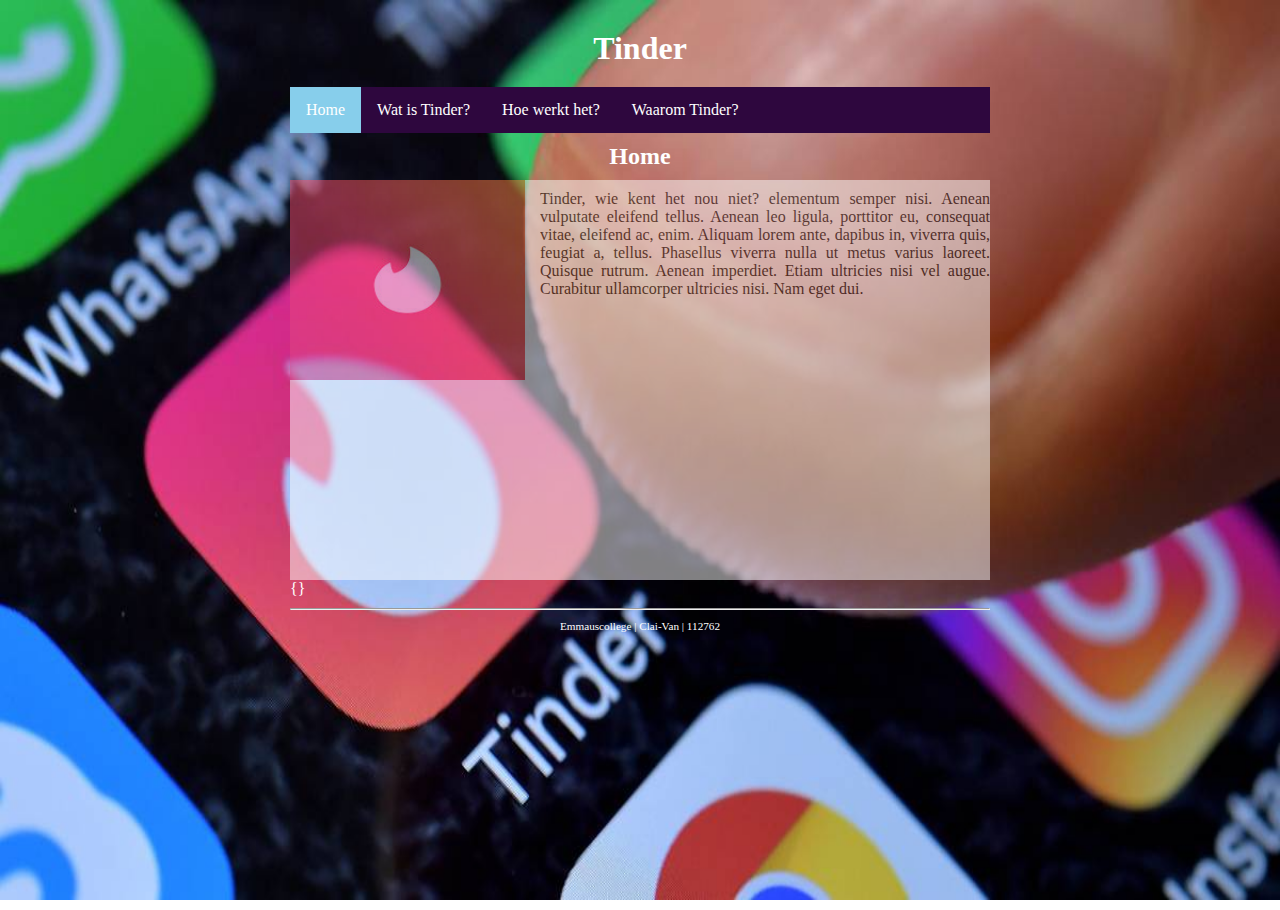
<file: index.html>
<!DOCTYPE html>

<html lang="nl">

<head>
  <link rel="stylesheet" href="style.css" />
  <title>Home</title>
  <meta charset="UTF-8" />
</head>

<body>
  <div class="page">

    <header>
      <h1 id="hoofdtitel" class="belangrijk">Tinder</h1>
    </header>

    <nav>
      <ul>
        <li><a class="active" href="index.html">Home</a></li>
        <li><a href="watistinder.html">Wat is Tinder?</a></li>
        <li><a href="hoewerkthet.html">Hoe werkt het?</a></li>
        <li><a href="waaromtinder.html">Waarom Tinder?</a></li>
      </ul>
    </nav>

    <main>
      <h2>Home</h2>

      <div class="doos1">
      <img class="kolomLinks" src="afbeeldingen/tinderlogo.jpeg" alt="lorem ipsum">
      <p class="kolomRechts">
      Tinder, wie kent het nou niet?
   elementum semper nisi. Aenean
        vulputate eleifend tellus. Aenean leo ligula, porttitor eu, consequat vitae, eleifend ac, enim. Aliquam lorem
        ante, dapibus in, viverra quis, feugiat a, tellus. Phasellus viverra nulla ut metus varius laoreet. Quisque
        rutrum. Aenean imperdiet. Etiam ultricies nisi vel augue. Curabitur ullamcorper ultricies nisi. Nam eget dui.
      </p>
      <div class="kolomStop"></div>

    
      <div class="kolomMidden"></div> 
      
        Etiam rhoncus. Maecenas tempus, tellus eget
        condimentum rhoncus, sem quam semper libero, sit amet adipiscing sem neque sed ipsum. Nam quam nunc, blandit
        vel, luctus pulvinar, hendrerit id, lorem. Maecenas nec odio et ante tincidunt tempus. Donec vitae sapien ut
        libero venenatis faucibus. Nullam quis ante. Etiam sit amet orci eget eros faucibus tincidunt. Duis leo. Sed
        fringilla mauris sit amet nibh. Donec sodales sagittis magna. Sed consequat, leo eget bibendum sodales, augue
        velit cursus nunc, quis gravida magna mi a libero. Fusce vulputate eleifend sapien. Vestibulum purus quam,
        scelerisque ut, mollis sed, nonummy id, metus. Nullam accumsan lorem in dui. Cras ultricies mi eu turpis
        hendrerit fringilla. Vestibulum ante ipsum primis in faucibus orci luctus et ultrices posuere cubilia Curae; In
        ac dui quis mi consectetuer lacinia.
      </p>
      </div>
      <div class="kolomStop"></div>

   {}

    </main>

    <footer>
      <hr />
      <p class="smalltext">Emmauscollege | Clai-Van | 112762</p>
    </footer>

  </div>
</body>

</html>
</file>
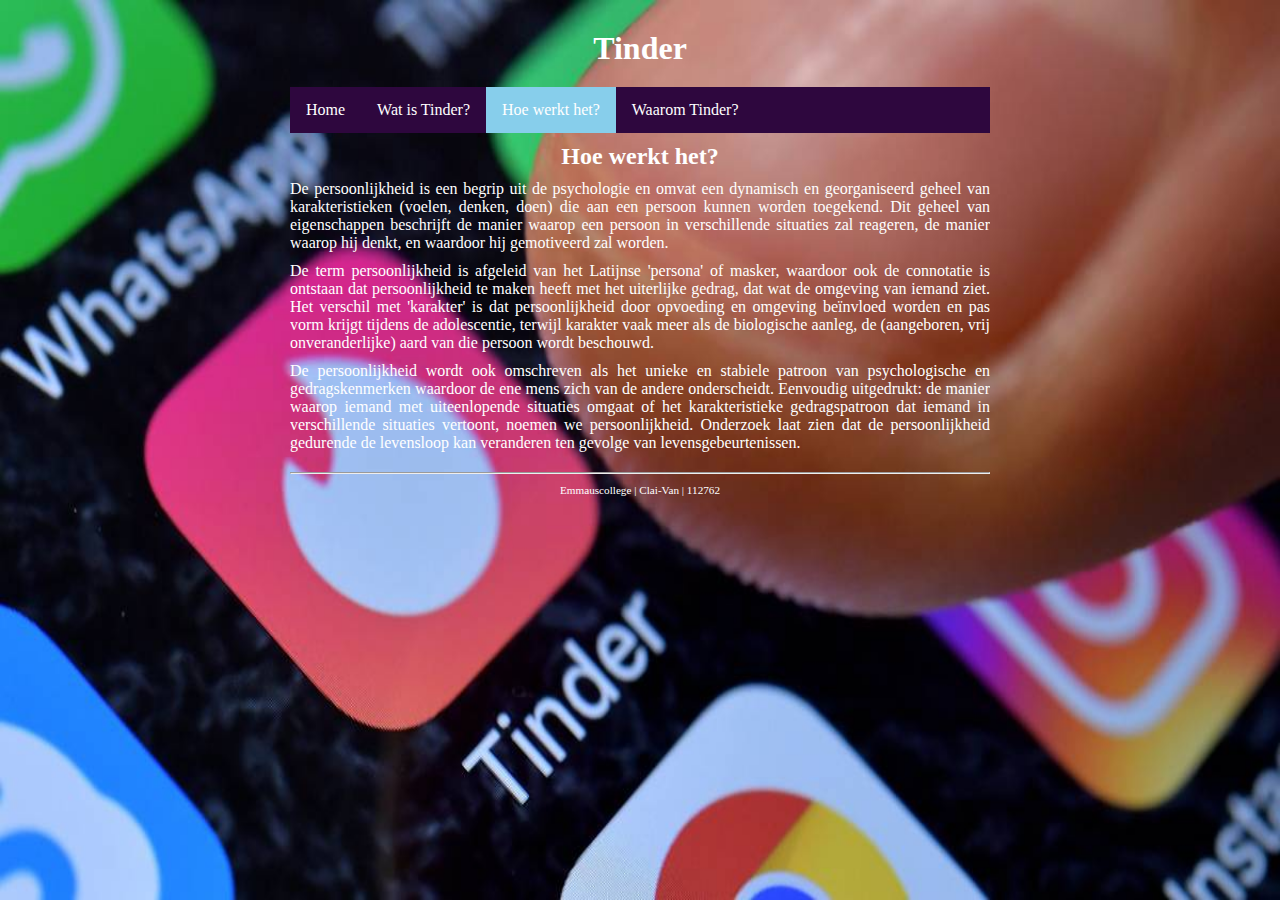
<file: hoewerkthet.html>
<!DOCTYPE html>

<html lang="nl">

<head>
  <link rel="stylesheet" href="style.css" />
  <title>Hoe werkt het</title>
  <meta charset="UTF-8" />
</head>

<body>
  <div class="page">

    <header>
      <h1>Tinder</h1>
    </header>

    <nav>
      <ul>
        <li><a href="index.html">Home</a></li>
        <li><a href="watistinder.html">Wat is Tinder?</a></li>
        <li><a class="active" href="hoewerkthet.html">Hoe werkt het?</a></li>
        <li><a href="waaromtinder.html">Waarom Tinder?</a></li>
       </ul>
    </nav>

    <main>
     <h2>Hoe werkt het?</h2>
      
      <p>De persoonlijkheid is een begrip uit de psychologie en omvat een dynamisch en georganiseerd geheel van
        karakteristieken (voelen, denken, doen) die aan een persoon kunnen worden toegekend. Dit geheel van
        eigenschappen beschrijft de manier waarop een persoon in verschillende situaties zal reageren, de manier waarop
        hij denkt, en waardoor hij gemotiveerd zal worden.</p>
      <p>De term persoonlijkheid is afgeleid van het Latijnse 'persona' of masker, waardoor ook de connotatie is
        ontstaan dat persoonlijkheid te maken heeft met het uiterlijke gedrag, dat wat de omgeving van iemand ziet. Het
        verschil met 'karakter' is dat persoonlijkheid door opvoeding en omgeving beïnvloed worden en pas vorm krijgt
        tijdens de adolescentie, terwijl karakter vaak meer als de biologische aanleg, de (aangeboren, vrij
        onveranderlijke) aard van die persoon wordt beschouwd.</p>
      <p>De persoonlijkheid wordt ook omschreven als het unieke en stabiele patroon van psychologische en
        gedragskenmerken waardoor de ene mens zich van de andere onderscheidt. Eenvoudig uitgedrukt: de manier waarop
        iemand met uiteenlopende situaties omgaat of het karakteristieke gedragspatroon dat iemand in verschillende
        situaties vertoont, noemen we persoonlijkheid. Onderzoek laat zien dat de persoonlijkheid gedurende de
        levensloop kan veranderen ten gevolge van levensgebeurtenissen.</p>
    </main>

    <footer>
      <hr />
      <p class="smalltext">Emmauscollege | Clai-Van | 112762</p>
    </footer>

  </div>
</body>

</html>
</file>
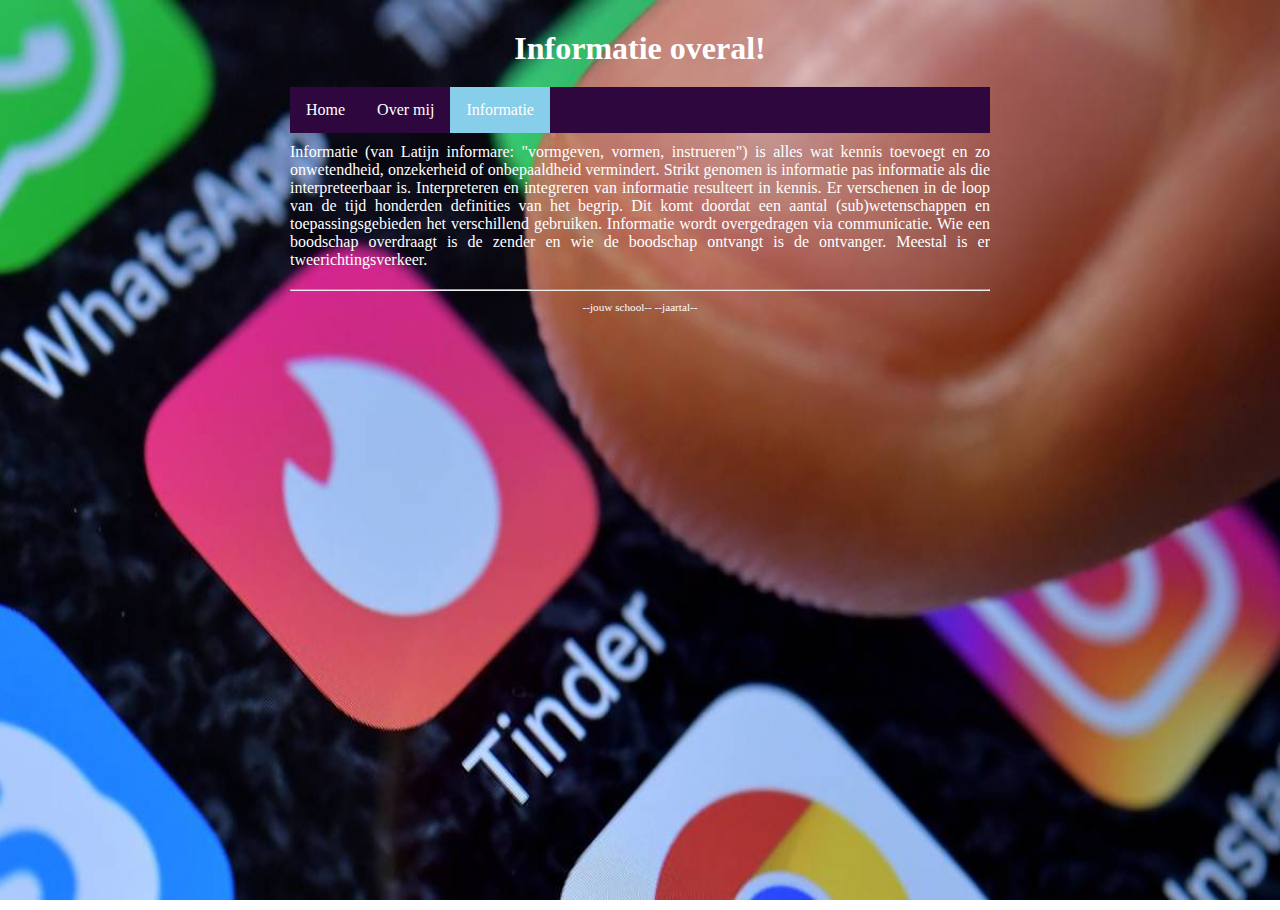
<file: info.html>
<!DOCTYPE html>

<html lang="nl">

<head>
  <link rel="stylesheet" href="style.css" />
  <title>Dit is een eenvoudige website</title>
  <meta charset="UTF-8" />
</head>

<body>
  <div class="page">

    <header>
      <h1>Informatie overal!</h1>
    </header>

    <nav>
      <ul>
        <li><a href="index.html">Home</a></li>
        <li><a href="overmij.html">Over mij</a></li>
        <li><a class="active" href="info.html">Informatie</a></li>
      </ul>
    </nav>

    <main>
      <p>Informatie (van Latijn informare: "vormgeven, vormen, instrueren") is alles wat kennis toevoegt en zo
        onwetendheid, onzekerheid of onbepaaldheid vermindert. Strikt genomen is informatie pas informatie als die
        interpreteerbaar is. Interpreteren en integreren van informatie resulteert in kennis. Er verschenen in de loop
        van de tijd honderden definities van het begrip. Dit komt doordat een aantal (sub)wetenschappen en
        toepassingsgebieden het verschillend gebruiken. Informatie wordt overgedragen via communicatie. Wie een
        boodschap overdraagt is de zender en wie de boodschap ontvangt is de ontvanger. Meestal is er
        tweerichtingsverkeer.</p>
    </main>

    <footer>
      <hr />
      <p class="smalltext">--jouw school-- --jaartal--</p>
    </footer>

  </div>
</body>

</html>
</file>
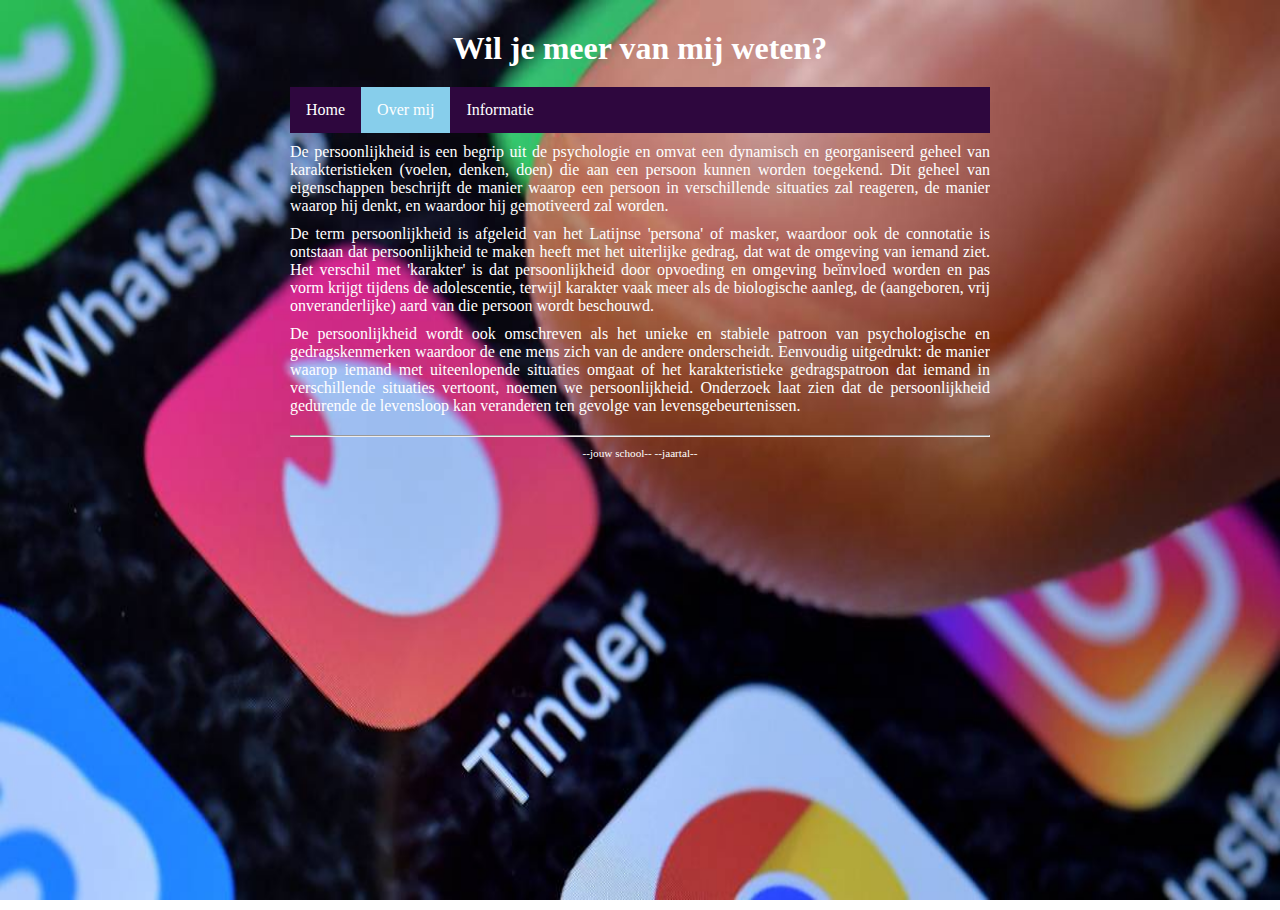
<file: overmij.html>
<!DOCTYPE html>

<html lang="nl">

<head>
  <link rel="stylesheet" href="style.css" />
  <title>Dit is een eenvoudige website</title>
  <meta charset="UTF-8" />
</head>

<body>
  <div class="page">

    <header>
      <h1>Wil je meer van mij weten?</h1>
    </header>

    <nav>
      <ul>
        <li><a href="index.html">Home</a></li>
        <li><a class="active" href="overmij.html">Over mij</a></li>
        <li><a href="info.html">Informatie</a></li>
      </ul>
    </nav>

    <main>
      <p>De persoonlijkheid is een begrip uit de psychologie en omvat een dynamisch en georganiseerd geheel van
        karakteristieken (voelen, denken, doen) die aan een persoon kunnen worden toegekend. Dit geheel van
        eigenschappen beschrijft de manier waarop een persoon in verschillende situaties zal reageren, de manier waarop
        hij denkt, en waardoor hij gemotiveerd zal worden.</p>
      <p>De term persoonlijkheid is afgeleid van het Latijnse 'persona' of masker, waardoor ook de connotatie is
        ontstaan dat persoonlijkheid te maken heeft met het uiterlijke gedrag, dat wat de omgeving van iemand ziet. Het
        verschil met 'karakter' is dat persoonlijkheid door opvoeding en omgeving beïnvloed worden en pas vorm krijgt
        tijdens de adolescentie, terwijl karakter vaak meer als de biologische aanleg, de (aangeboren, vrij
        onveranderlijke) aard van die persoon wordt beschouwd.</p>
      <p>De persoonlijkheid wordt ook omschreven als het unieke en stabiele patroon van psychologische en
        gedragskenmerken waardoor de ene mens zich van de andere onderscheidt. Eenvoudig uitgedrukt: de manier waarop
        iemand met uiteenlopende situaties omgaat of het karakteristieke gedragspatroon dat iemand in verschillende
        situaties vertoont, noemen we persoonlijkheid. Onderzoek laat zien dat de persoonlijkheid gedurende de
        levensloop kan veranderen ten gevolge van levensgebeurtenissen.</p>
    </main>

    <footer>
      <hr />
      <p class="smalltext">--jouw school-- --jaartal--</p>
    </footer>

  </div>
</body>

</html>
</file>
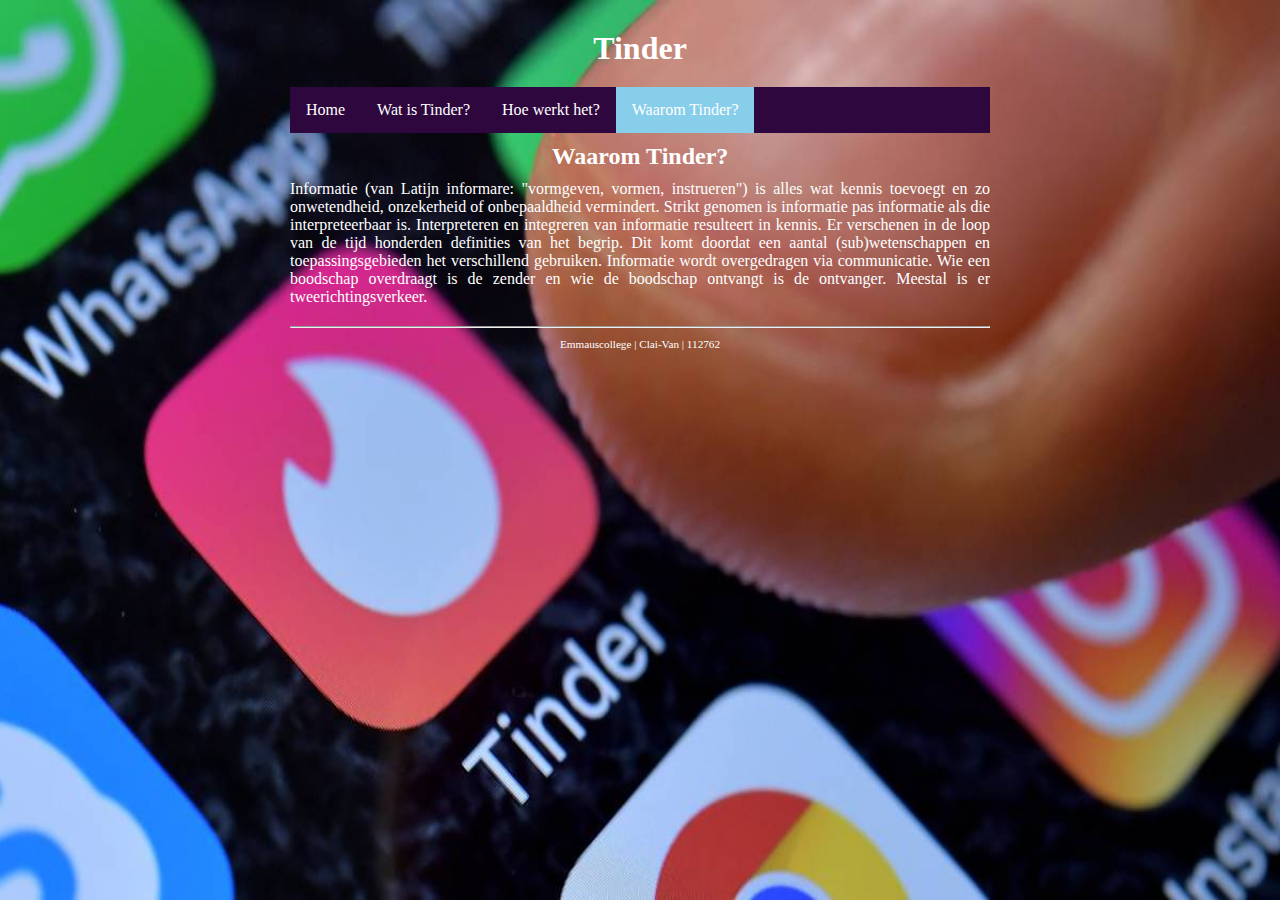
<file: waaromtinder.html>
<!DOCTYPE html>

<html lang="nl">

<head>
  <link rel="stylesheet" href="style.css" />
  <title>Waarom Tinder</title>
  <meta charset="UTF-8" />
</head>

<body>
  <div class="page">

    <header>
      <h1>Tinder</h1>
    </header>

    <nav>
      <ul>
        <li><a href="index.html">Home</a></li>
        <li><a href="watistinder.html">Wat is Tinder?</a></li>
        <li><a href="hoewerkthet.html">Hoe werkt het?</a></li>
        <li><a class="active"  href="waaromtinder.html">Waarom Tinder?</a></li>
        </ul>
    </nav>

    <main>
      <h2>Waarom Tinder?</h2>
      
      <p>Informatie (van Latijn informare: "vormgeven, vormen, instrueren") is alles wat kennis toevoegt en zo
        onwetendheid, onzekerheid of onbepaaldheid vermindert. Strikt genomen is informatie pas informatie als die
        interpreteerbaar is. Interpreteren en integreren van informatie resulteert in kennis. Er verschenen in de loop
        van de tijd honderden definities van het begrip. Dit komt doordat een aantal (sub)wetenschappen en
        toepassingsgebieden het verschillend gebruiken. Informatie wordt overgedragen via communicatie. Wie een
        boodschap overdraagt is de zender en wie de boodschap ontvangt is de ontvanger. Meestal is er
        tweerichtingsverkeer.</p>
    </main>

    <footer>
      <hr />
      <p class="smalltext">Emmauscollege | Clai-Van | 112762</p>
    </footer>

  </div>
</body>

</html>
</file>
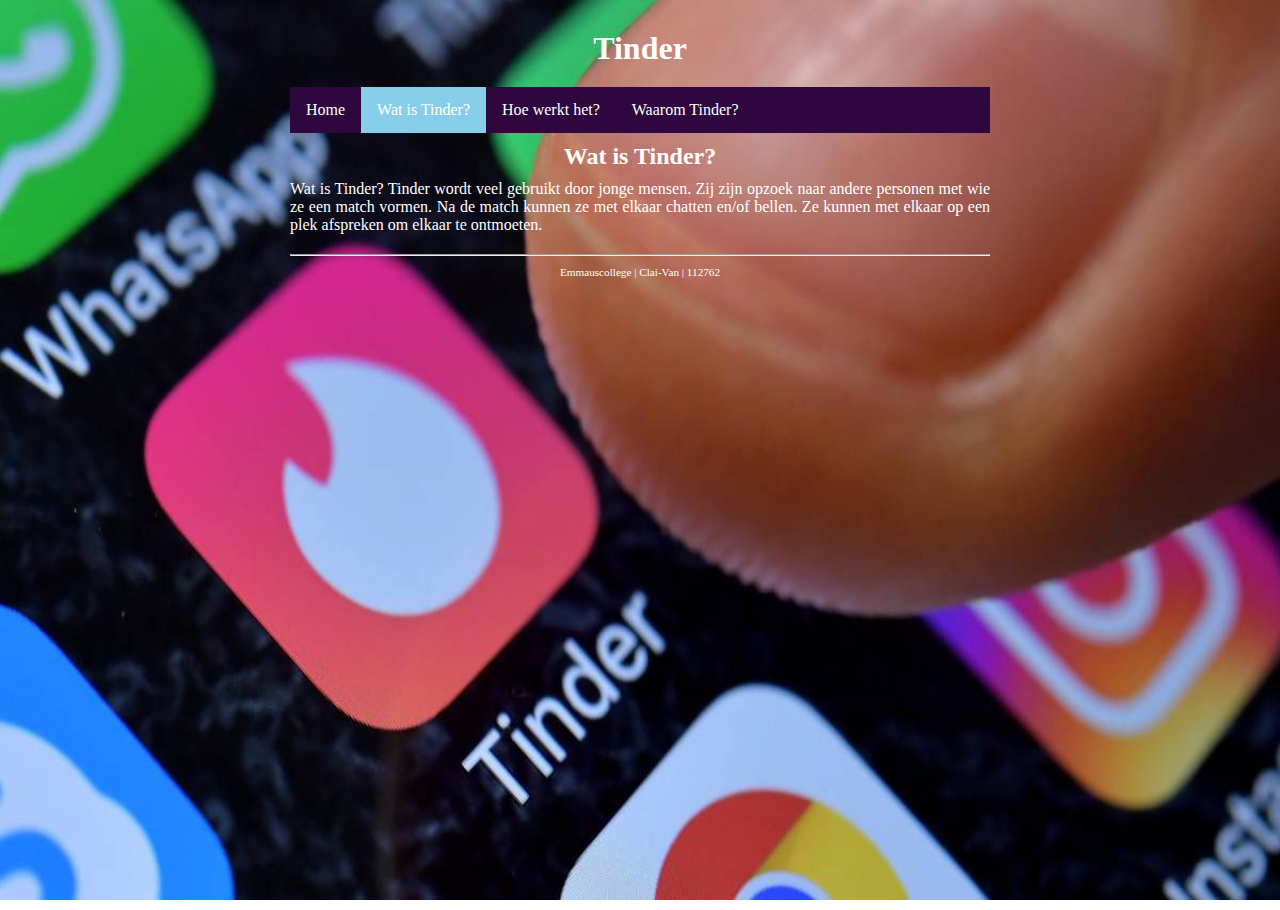
<file: watistinder.html>
<!DOCTYPE html>

<html lang="nl">

<head>
  <link rel="stylesheet" href="style.css" />
  <title>Wat is Tinder</title>
  <meta charset="UTF-8" />
</head>

<body>
  <div class="page">

    <header>
      <h1>Tinder</h1>
    </header>

    <nav>
      <ul>
        <li><a href="index.html">Home</a></li>
        <li><a class="active" href="watistinder.html">Wat is Tinder?</a></li>
        <li><a href="hoewerkthet.html">Hoe werkt het?</a></li>
        <li><a href="waaromtinder.html">Waarom Tinder?</a></li>
        </ul>
    </nav>

    <main>
      <h2>Wat is Tinder?</h2>

      
      <p>
        Wat is Tinder? Tinder wordt veel gebruikt door jonge mensen. Zij zijn opzoek naar andere personen met wie ze een match vormen. Na de match kunnen ze met elkaar chatten en/of bellen. Ze kunnen met elkaar op een plek afspreken om elkaar te ontmoeten. 
      </p>
    </main>

    <footer>
      <hr />
      <p class="smalltext">Emmauscollege | Clai-Van | 112762</p>
    </footer>

  </div>
</body>

</html>
</file>
<file: style.css>
/* Instellingen om fouten te helpen vinden, uncomment om aan te zetten */

* {                                          /* geldt voor alles */
    /* border: 1px dotted black;         */  /* zorg dat elke box een gestippelde rand krijgt, zodat je de afmeting goed kunt zien, letop dat dit de layout soms kan wijzigen */
    /* background-color: rgba(0,0,0,5%); */  /* zorg dat elke box een doorzichtige donkere achtergrond krijgt, hoe meer boxen in elkaar hoe donkerder de achtergrondkleur */
}

/* Basisinstellingen voor alle pagina's, alleen aanpassen als je pro wilt worden */

html, body {                      /* geldt voor html en body */
   height: 100%;
    padding: 0;
    background-image: url('afbeeldingen/tinderplaatje.jpeg');
    background-repeat: repeat;
    background-attachment: fixed;
    background-size: 100% 100%;
    
    color : rgb(255, 255, 255);
    font: Verdana, Arial, Sans-Serif;
}
body * {                          /* geldt voor alles in body */
  overflow: hidden;               /* zorgt dat DIV en andere block elementen de hoogte krijgt van wat erin zit (anders is het soms 0) */
  box-sizing: border-box;         /* zorg dat border meetelt bij de width en height van boxen */
  margin: 0px;                    /* standaard marge 0 */
}

/* Indeling voor alle pagina's */

.page {
  width: 700px;                   /* vaste breedte van 700 pixels */
  margin: 10px auto;              /* boven en onder 0 pixels marge, links en rechts marge gelijk verdeeld (gecentreerd) */
}

header, footer {                  /* geldt voor header en footer */
  margin: 10px 0px;
}

main {                       
  text-align: justify;            /* tekst uitvullen */}

h1, h2, h3 {                      /* geldt voor h1 en h2 en h3 */
  margin: 10px 0px;
  text-align: center;             /* tekst centreren */
} 

p {
  margin: 10px 0px;
  text-align: justify;            /* tekst links en rechts uitvullen */
}

/* Indeling voor hoofd pagina */

.kolomLinks {
  float:left;
  width:250px;
  height: 200px;
  padding-right:15px;         /* afstand tussen plaatje en rechterkolom */
  padding-bottom: 0%; 
}
.kolomRechts {
  float:left;
  width: 450px;
  color: black;
}
.kolomMidden {
  float: left;
  width: 500px;
  padding-top: 20px;
  color: black;
}


.kolomStop {
  clear:both;                   /* stop met floaten */
}

/* Opmaak voor alle pagina's */

h1, h2, h3 {
      color: white;
}

.smalltext {
    text-align: center;
    font-size: 0.7em;
}

a {
    color: white;
    text-decoration: none;
}

a:hover {
    text-decoration: underline;
}


/* Navigatiebalk voor alle pagina's */
nav ul {
    list-style-type: none;
    margin: auto;
    padding: 0;
    background-color: #2e073e;
    overflow: hidden;
}

nav ul li {
    float: left;
}

nav li a {
    display: block;
    color: white;
    text-align: center;
    padding: 14px 16px;
    text-decoration: none;
}

nav li a:hover {
    background-color: skyblue;
}

nav li a.active {
    background-color: skyblue;
}

.doos1{
  background-color: white;
  opacity: 50%;
  
}
</file>
